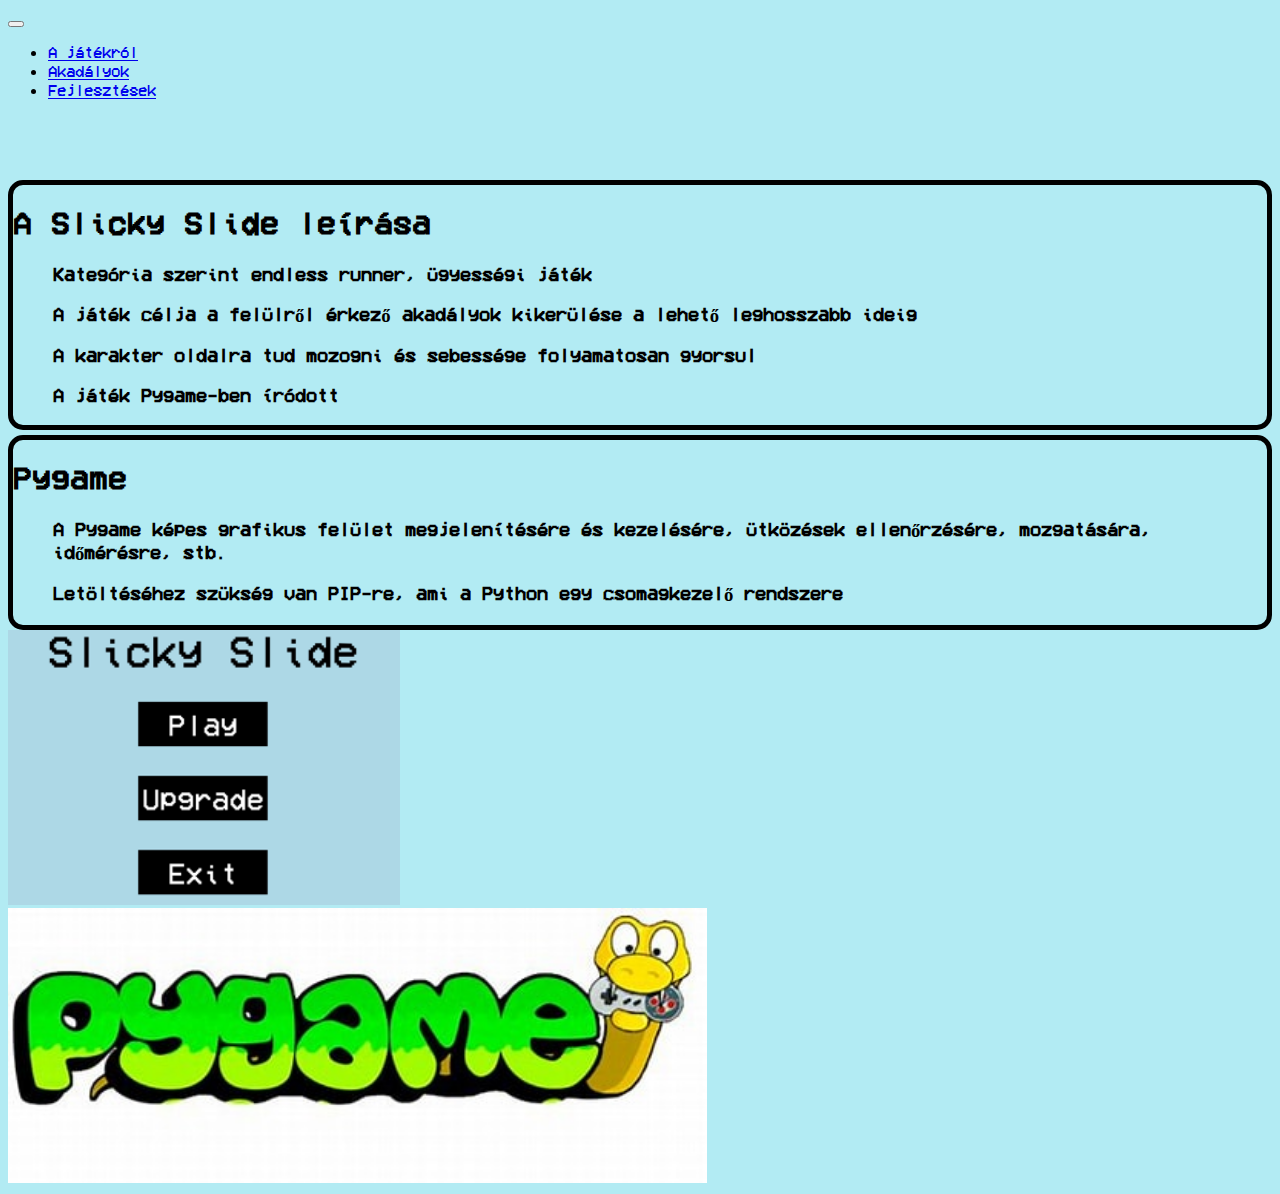
<file: index.html>
<!DOCTYPE html>
<html lang="hu">
<head>
    <meta charset="UTF-8">
    <meta http-equiv="X-UA-Compatible" content="IE=edge">
    <meta name="viewport" content="width=device-width, initial-scale=1.0">
    <link href="style.css" rel="stylesheet">
    <link href="https://cdn.jsdelivr.net/npm/bootstrap@5.1.3/dist/css/bootstrap.min.css" rel="stylesheet" integrity="sha384-1BmE4kWBq78iYhFldvKuhfTAU6auU8tT94WrHftjDbrCEXSU1oBoqyl2QvZ6jIW3" crossorigin="anonymous">
    <title>Slicky Slide</title>
</head>

<body style="background-color: #b2ebf3; font-family: pixel">
    <div id="menu">
        <nav class="navbar navbar-expand-sm fixed-top bg-light navbar-light">
            <div class="container-fluid">
            <button class="navbar-toggler" type="button" data-bs-toggle="collapse" data-bs-target="#collapsenavbar">
              <span class="navbar-toggler-icon"></span>
            </button>
            <div class="collapse navbar-collapse" id="collapsenavbar">
              <ul class="navbar-nav">
                <li class="nav-item">
                  <a class="nav-link active" aria-current="page" href="index.html">A játékról</a>
                </li>
                <li class="nav-item">
                  <a class="nav-link" href="akadalyok.html" role="button">Akadályok</a>
                </li>
                <li class="nav-item">
                    <a class="nav-link" href="fejlesztesek.html" role="button">Fejlesztések</a>
                </li>
              </ul>
            </div>
            </div>
        </nav>

        

    </div>

    <div class="container">
      <div class="row">
        <div class="col-12">
          <div class="card mb-3" id="indexkartya1">
            <div class="card-body" id="keret">
              <h1 class="card-title">A Slicky Slide leírása</h1>
                <ul>
                  <h3>Kategória szerint endless runner, ügyességi játék</h3>
                  <h3>A játék célja a felülről érkező akadályok kikerülése a lehető leghosszabb ideig</h3>
                  <h3>A karakter oldalra tud mozogni és sebessége folyamatosan gyorsul</h3>
                  <h3>A játék Pygame-ben íródott</h3>
                </ul>  
            </div>
          </div>
        </div>
      </div>
    </div>

    <div class="container">
      <div class="row">
        <div class="col-12">
          <div class="card mb-3" id="indexkartya2">
            <div class="card-body" id="keret">
              <h1 class="card-title">Pygame</h1>
                <ul>
                  <h3>A Pygame képes grafikus felület megjelenítésére és kezelésére, ütközések ellenőrzésére, mozgatására, időmérésre, stb.</h3>
                  <h3>Letöltéséhez szükség van PIP-re, ami a Python egy csomagkezelő rendszere</h3>
                </ul>  
            </div>
          </div>
        </div>
      </div>
    </div>

    <div class="container">
      <div class="row">

        <div class="col-12 col-lg-6">
          <div class="card mb-3" id="">
            <img src="assets/fooldal.png" alt="Főoldal" class="card-img-top mx-auto img-fluid" title="Főoldal" id="fooldalkep">
          </div>
        </div>

        <div class="col-12 col-lg-6">
          <div class="card mb-3" id="">
            <img src="assets/pygame_logo.jfif" alt="Pygame Logo" class="card-img-top mx-auto img-fluid" title="Pygame Logo" id="logokep">       
          </div>
        </div>

      </div>
    </div>

</body>
</html>
</file>
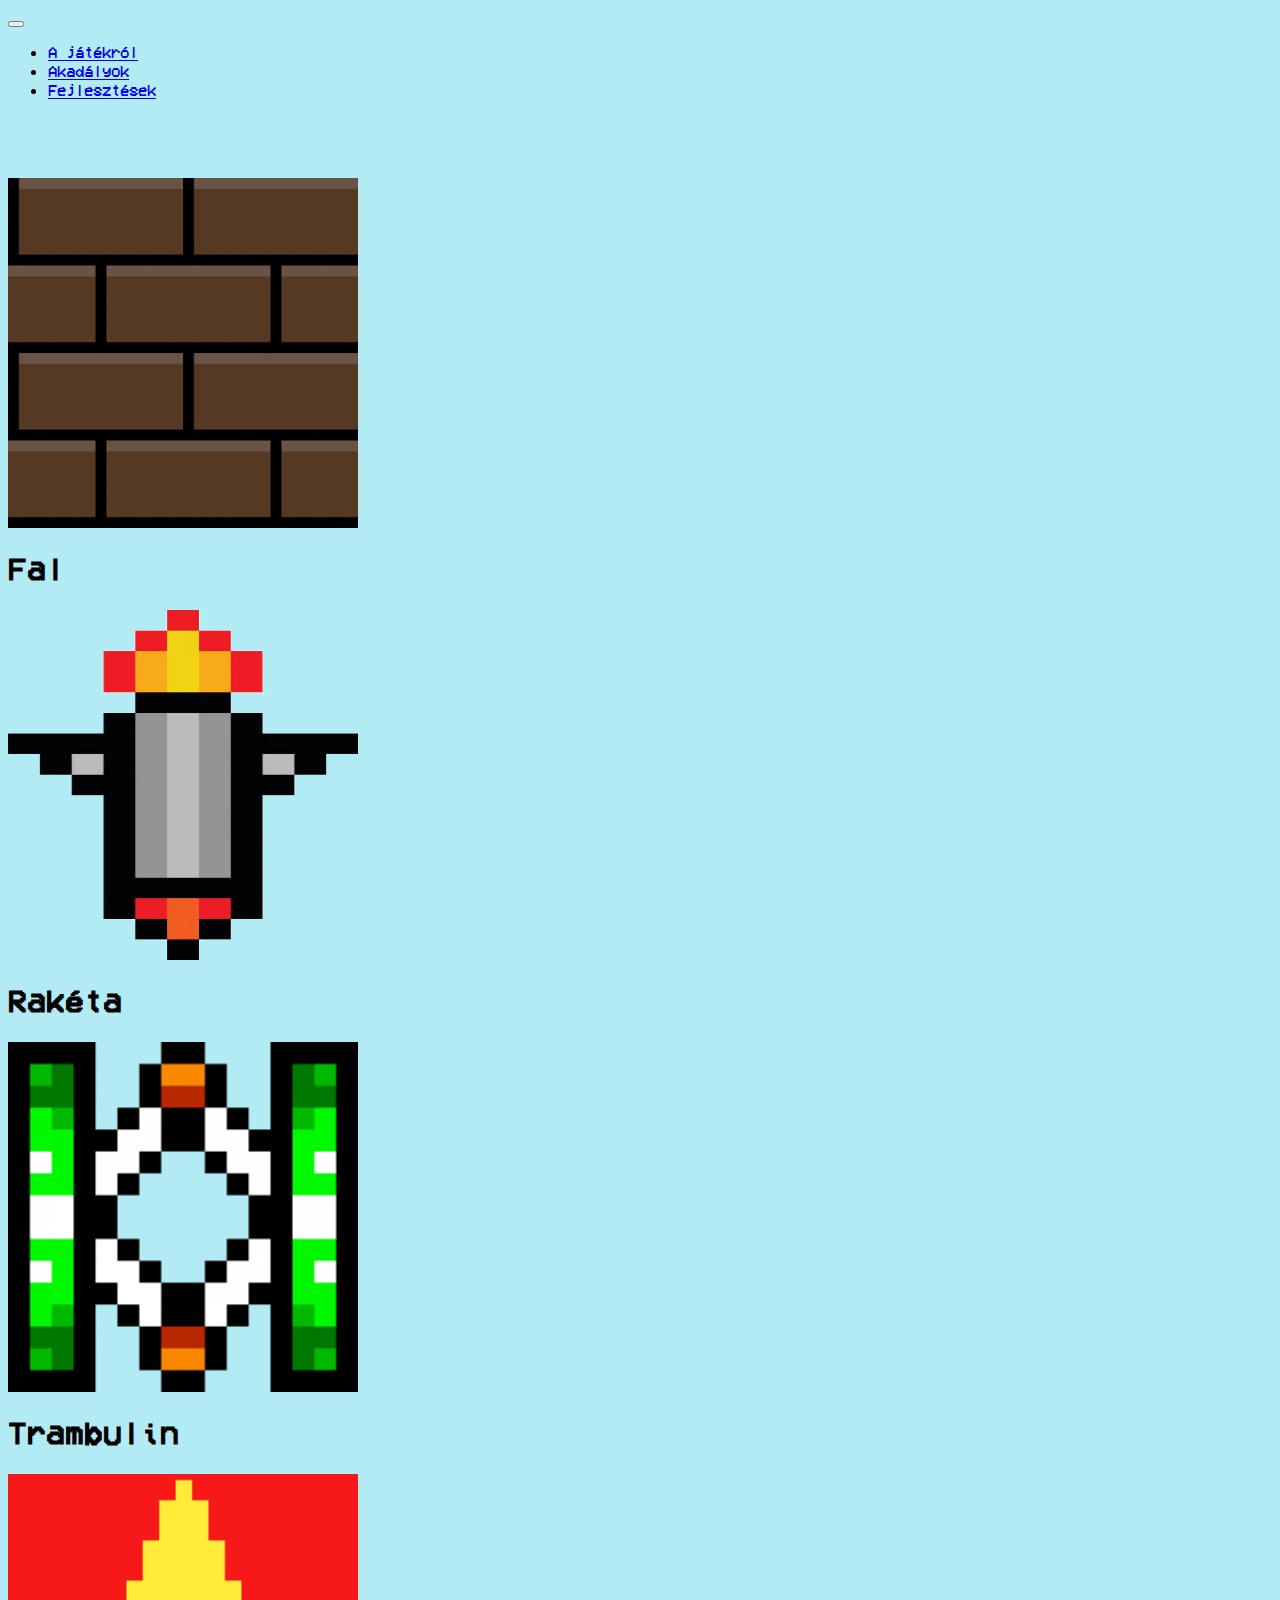
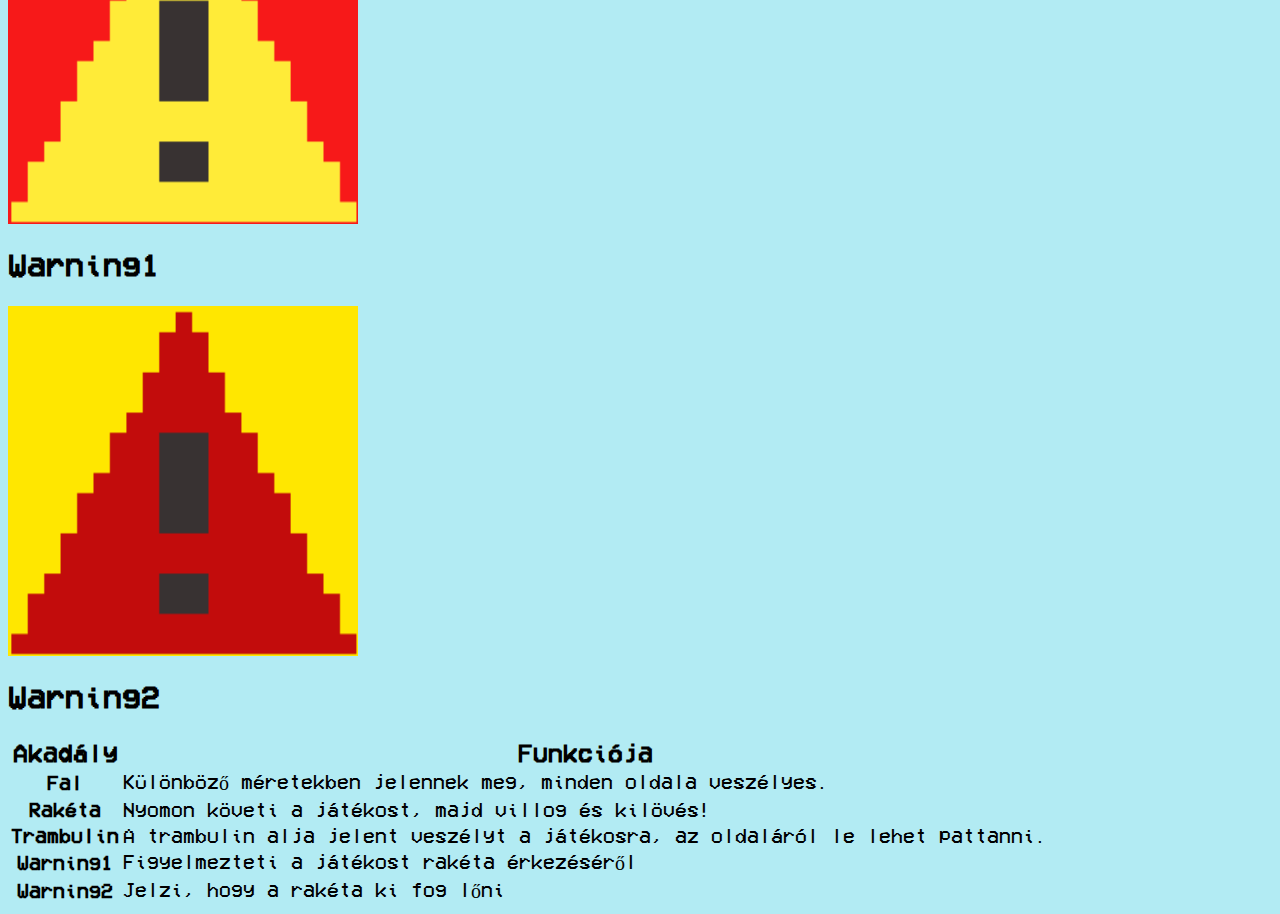
<file: akadalyok.html>
<!DOCTYPE html>
<html lang="hu">
<head>
    <meta charset="UTF-8">
    <meta http-equiv="X-UA-Compatible" content="IE=edge">
    <meta name="viewport" content="width=device-width, initial-scale=1.0">
    <link href="style.css" rel="stylesheet">
    <link href="https://cdn.jsdelivr.net/npm/bootstrap@5.1.3/dist/css/bootstrap.min.css" rel="stylesheet" integrity="sha384-1BmE4kWBq78iYhFldvKuhfTAU6auU8tT94WrHftjDbrCEXSU1oBoqyl2QvZ6jIW3" crossorigin="anonymous">
    <title>Slicky Slide</title>
</head>

<body style="background-color: #b2ebf3; font-family: pixel">
    <div id="menu">
        <nav class="navbar navbar-expand-sm fixed-top bg-light navbar-light">
          <div class="container-fluid">
            <button type="button" class="navbar-toggler" data-bs-toggle="collapse" data-bs-target="#collapsenavbar">
              <span class="navbar-toggler-icon"></span>
            </button>
            <div class="collapse navbar-collapse" id="collapsenavbar">
              <ul class="navbar-nav">
                <li class="nav-item">
                  <a class="nav-link" aria-current="page" href="index.html">A játékról</a>
                </li>
                <li class="nav-item">
                  <a class="nav-link active" href="akadalyok.html" role="button">Akadályok</a>
                </li>
                <li class="nav-item">
                    <a class="nav-link" href="fejlesztesek.html" role="button">Fejlesztések</a>
                </li>
              </ul>
            </div>
            </div>
        </nav>
    </div>
    <br>
    <br>
    <br>

    <div class="mb-3">
        <div class="row container mx-auto">

            <div class="card col-12 col-md-6 col-lg-4" id="akadalykartya">
                <img src="assets/wall.png" alt="Fal" title="Fal" class="card-img-top mx-auto img-fluid" id="kep">
                <div class="card-body">
                    <h1 class="card-title mark">Fal</h1>
                </div>
              </div>

              <div class="card col-12 col-md-6 col-lg-4" id="akadalykartya">
                <img src="assets/missile.png" alt="Rakéta" title="Rakéta" class="card-img-top mx-auto img-fluid" id="kep">
                <div class="card-body">
                    <h1 class="card-title mark">Rakéta</h1>
                </div>
              </div>

              <div class="card col-12 col-md-6 col-lg-4" id="akadalykartya">
                <img src="assets/trampoline.png" alt="Trambulin" title="Trambulin" class="card-img-top mx-auto img-fluid" id="kep">
                <div class="card-body">
                    <h1 class="card-title mark">Trambulin</h1>
                </div>
              </div>

              <div class="card col-12 col-lg-6" id="akadalykartya">
                <img src="assets/warningbox.png" alt="Warning1" title="Warning1" class="card-img-top mx-auto img-fluid" id="kep">
                <div class="card-body">
                    <h1 class="card-title mark">Warning1</h1>
                </div>
              </div>

              <div class="card col-12 col-lg-6" id="akadalykartya">
                <img src="assets/warning2box.png" alt="Warning2" title="Warning2" class="card-img-top mx-auto img-fluid" id="kep">
                <div class="card-body">
                    <h1 class="card-title mark">Warning2</h1>
                </div>
              </div>

              <div class="col-12" >
                <p class="text-dark bg-light d-flex justify-content-center" id="tablazat" style="font-family: 'Franklin Gothic Medium', 'Arial Narrow', Arial, sans-serif;"></p>
                <table class="table table-striped table-responsive mb-3 mx-auto">
                  <thead>
                    <tr>
                      <th scope="col" class="text-light bg-dark" id="largerszoveg">Akadály</th>
                      <th scope="col" class="text-light bg-dark" id="largerszoveg">Funkciója</th>
                    </tr>
                  </thead>
              <tbody>     
                    <tr>
                        <th scope="row" id="szoveg">Fal</th>
                        <td id="szoveg">Különböző méretekben jelennek meg, minden oldala veszélyes.</td>
                    </tr>
                    <tr>
                        <th scope="row" id="szoveg">Rakéta</th>
                        <td id="szoveg">Nyomon követi a játékost, majd villog és kilövés!</td>
                    </tr>
                    <tr>
                        <th scope="row" id="szoveg">Trambulin</th>
                        <td id="szoveg">A trambulin alja jelent veszélyt a játékosra, az oldaláról le lehet pattanni.</td>
                    </tr>
                    <tr>
                      <th scope="row" id="szoveg">Warning1</th>
                      <td id="szoveg">Figyelmezteti a játékost rakéta érkezéséről</td>
                  </tr>
                  <tr>
                    <th scope="row" id="szoveg">Warning2</th>
                    <td id="szoveg">Jelzi, hogy a rakéta ki fog lőni</td>
                </tr>
                  </tbody>
                </table>
              </div>

                

        </div>

    </div>

</body>
</html>
</file>
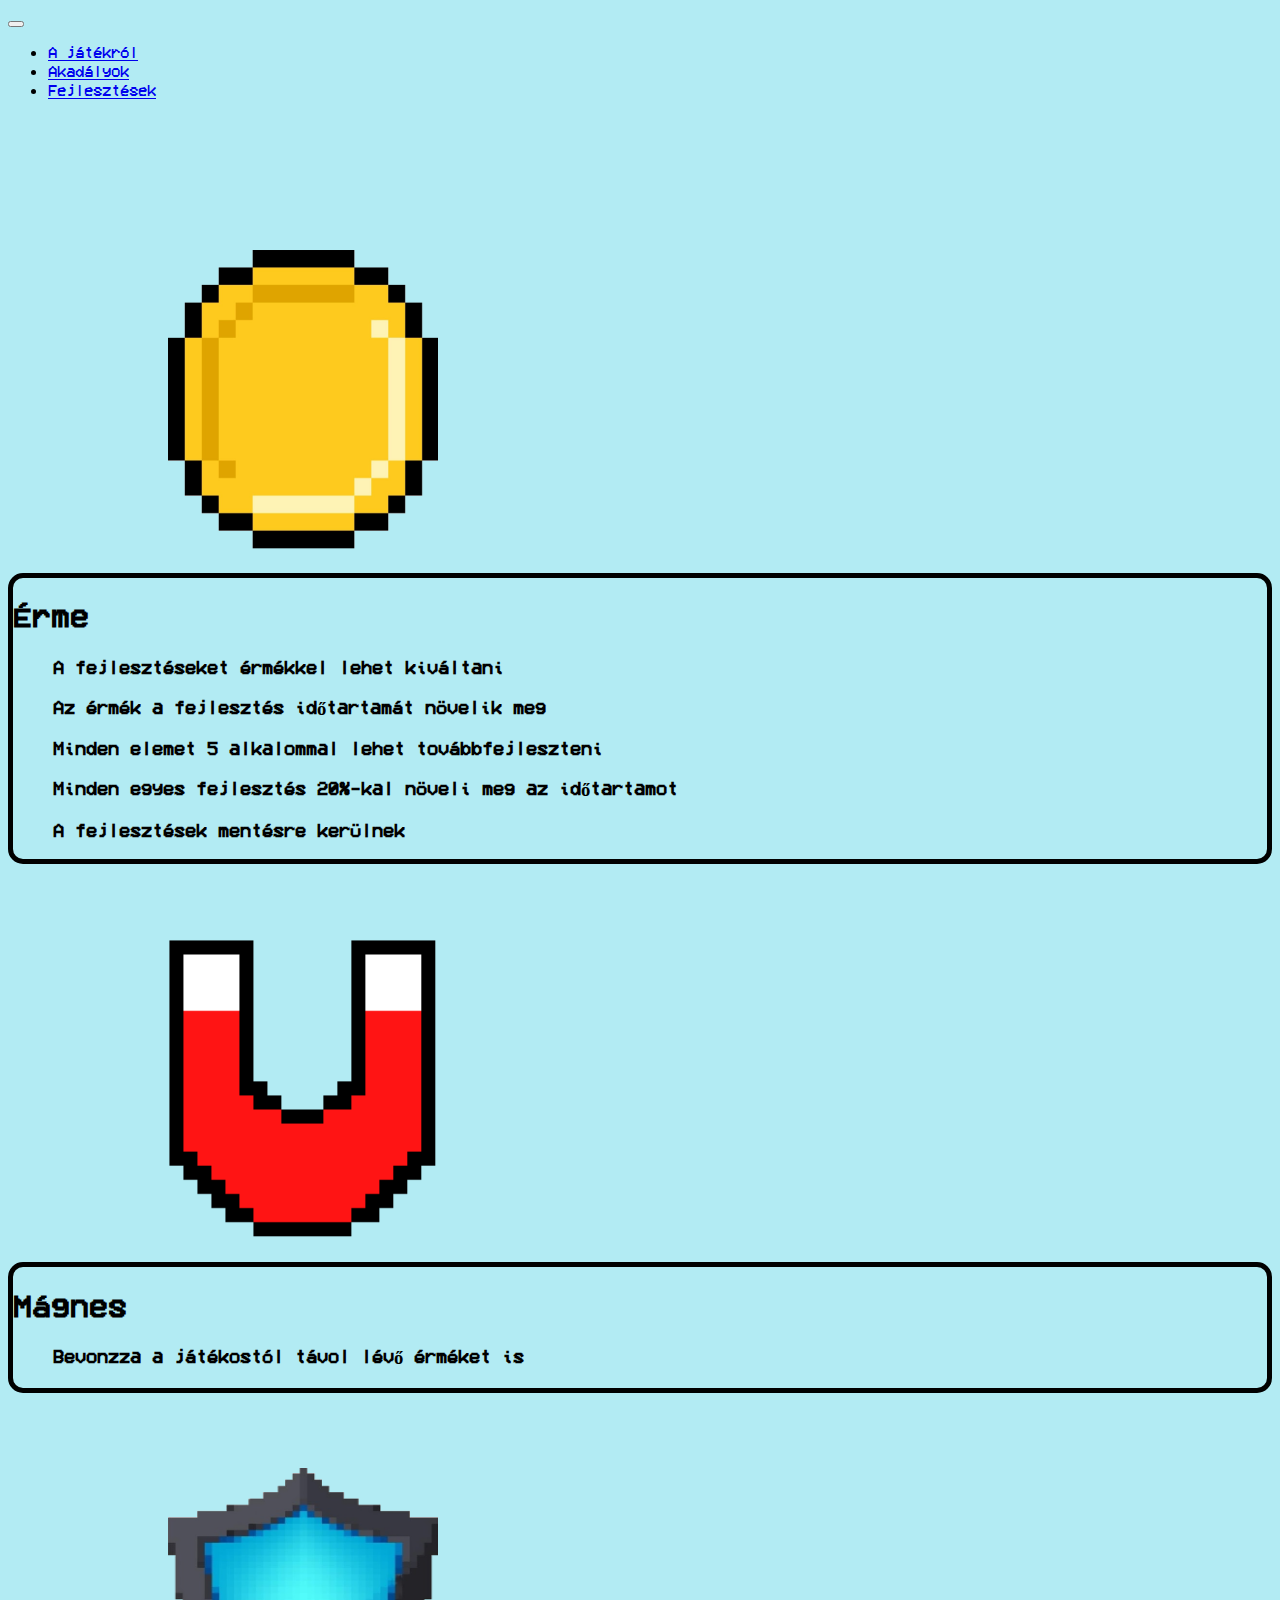
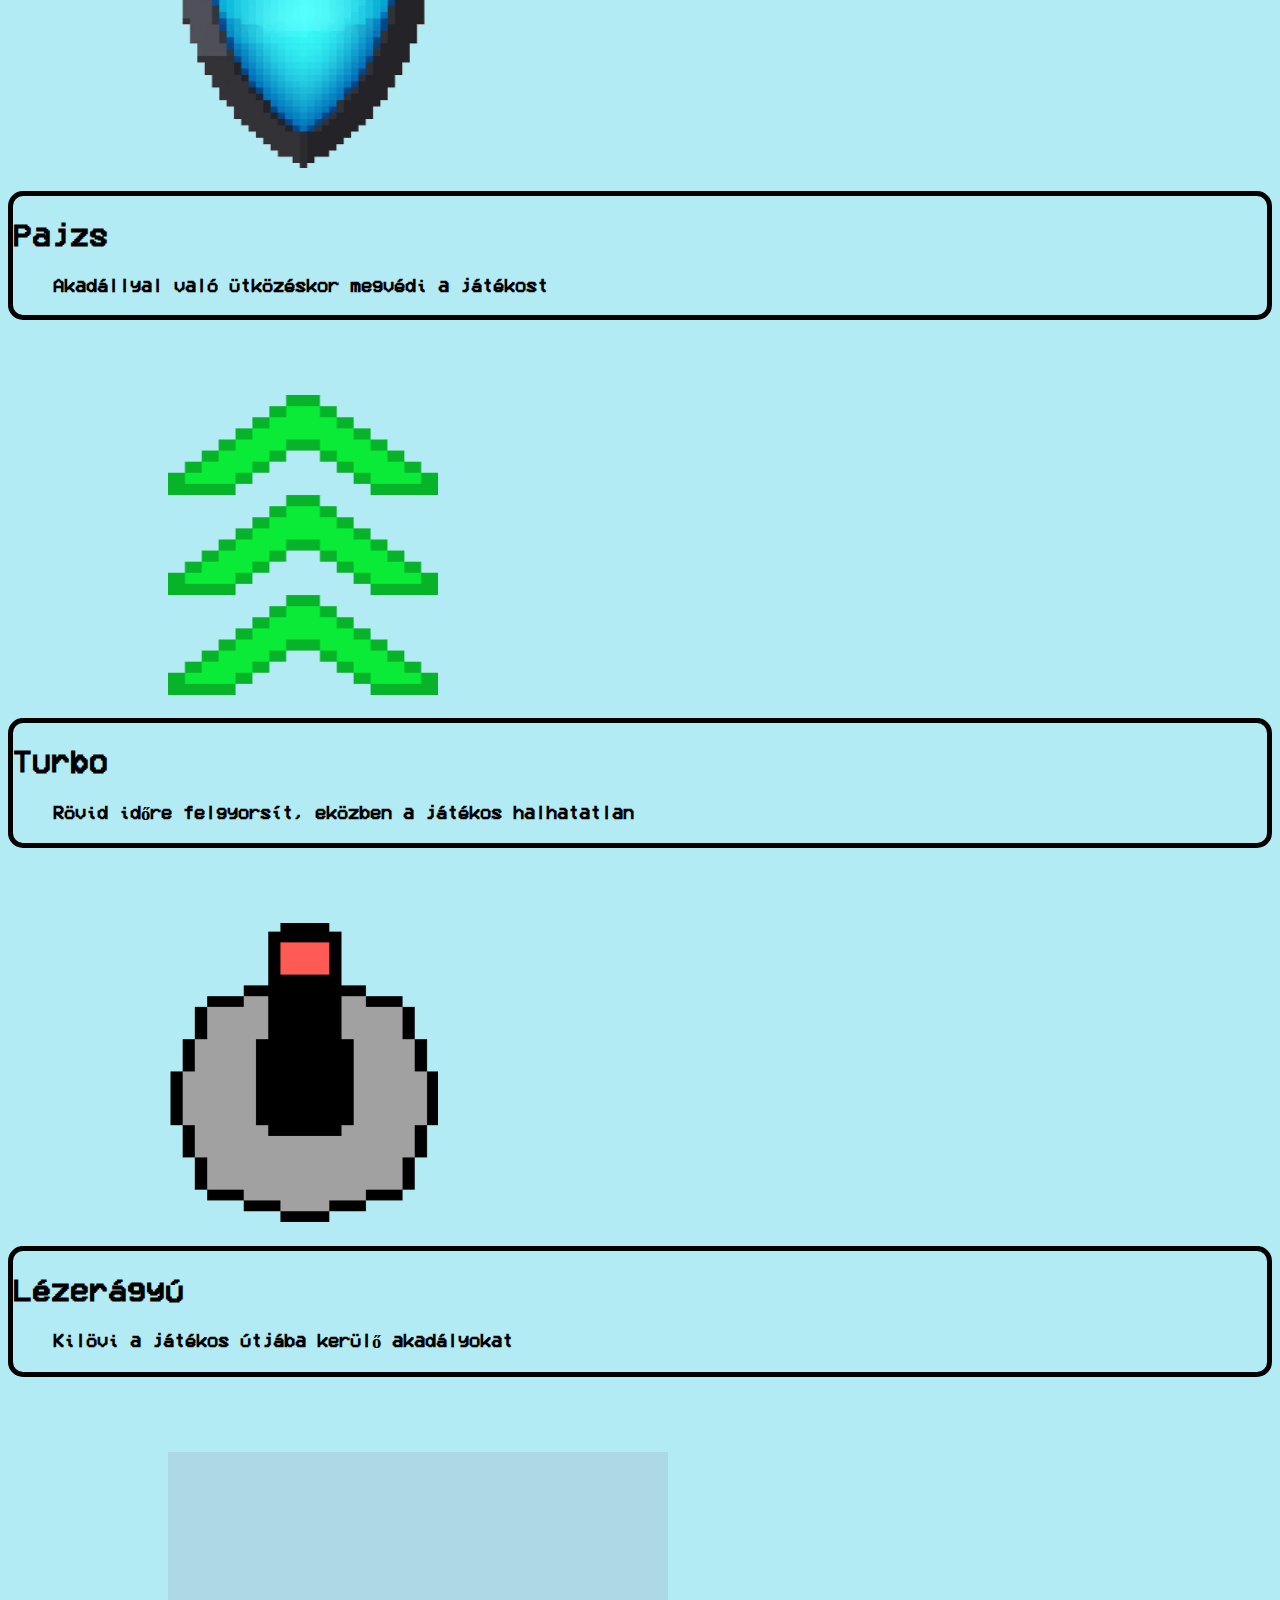
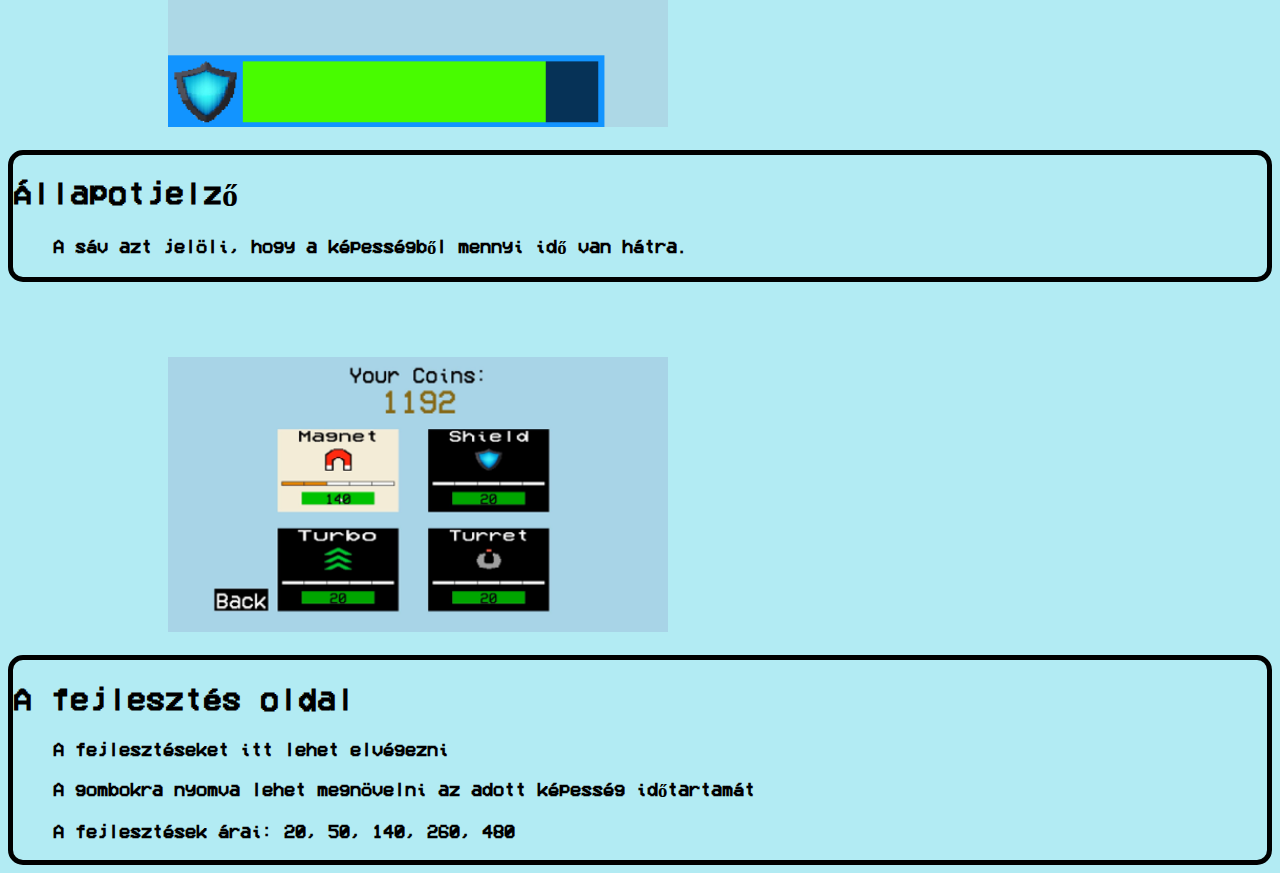
<file: fejlesztesek.html>
<!DOCTYPE html>
<html lang="hu">
<head>
    <meta charset="UTF-8">
    <meta http-equiv="X-UA-Compatible" content="IE=edge">
    <meta name="viewport" content="width=device-width, initial-scale=1.0">
    <link href="style.css" rel="stylesheet">
    <link href="https://cdn.jsdelivr.net/npm/bootstrap@5.1.3/dist/css/bootstrap.min.css" rel="stylesheet" integrity="sha384-1BmE4kWBq78iYhFldvKuhfTAU6auU8tT94WrHftjDbrCEXSU1oBoqyl2QvZ6jIW3" crossorigin="anonymous">
    <title>Slicky Slide</title>
</head>
<body style="background-color: #b2ebf3; font-family: pixel">
    <div id="menu">
        <nav class="navbar navbar-expand-sm fixed-top bg-light navbar-light">
          <div class="container-fluid">
            <button class="navbar-toggler" type="button" data-bs-toggle="collapse" data-bs-target="#collapsenavbar">
              <span class="navbar-toggler-icon"></span>
            </button>
            <div class="collapse navbar-collapse" id="collapsenavbar">
              <ul class="navbar-nav">
                <li class="nav-item">
                  <a class="nav-link" aria-current="page" href="index.html">A játékról</a>
                </li>
                <li class="nav-item">
                  <a class="nav-link" href="akadalyok.html" role="button">Akadályok</a>
                </li>
                <li class="nav-item">
                    <a class="nav-link active" href="fejlesztesek.html" role="button">Fejlesztések</a>
                </li>
              </ul>
            </div>
            </div>
        </nav>
    </div>
    
    

    <div class="container">
      <div class="row">

        <div class="col-12">
          <div class="card mb-3" id="fejleszteskartya1">
            <img src="assets/coin.png" alt="Érme" class="card-img-top mx-auto img-fluid" title="Érme" id="coinkep">
            <div class="card-body" id="keret">
              <h1 class="card-title">Érme</h1>
                <ul>
                  <h3>A fejlesztéseket érmékkel lehet kiváltani</h3>
                  <h3>Az érmék a fejlesztés időtartamát növelik meg</h3>
                  <h3>Minden elemet 5 alkalommal lehet továbbfejleszteni</h3>
                  <h3>Minden egyes fejlesztés 20%-kal növeli meg az időtartamot</h3>
                  <h3>A fejlesztések mentésre kerülnek</h3>
                </ul>  
            </div>
          </div>
        </div>

        <div class="col-12 col-lg-6">
          <div class="card mb-3" id="fejleszteskartya2">
            <img src="assets/magnet.png" alt="Mágnes" class="card-img-top mx-auto img-fluid" title="Mágnes" id="magnetkep">
            <div class="card-body" id="keret">
              <h1 class="card-title">Mágnes</h1>
                <ul>
                  <h3>Bevonzza a játékostól távol lévő érméket is</h3>
                </ul>  
            </div>
          </div>
        </div>

        <div class="col-12 col-lg-6">
          <div class="card mb-3" id="fejleszteskartya2">
            <img src="assets/shield.png" alt="Pajzs" class="card-img-top mx-auto img-fluid" title="Pajzs" id="shieldkep">
            <div class="card-body" id="keret">
              <h1 class="card-title">Pajzs</h1>
                <ul>
                  <h3>Akadállyal való ütközéskor megvédi a játékost</h3>
                </ul>
              </p>
            </div>
          </div>
        </div>

        <div class="col-12 col-lg-6">
          <div class="card mb-3" id="fejleszteskartya2">
            <img src="assets/speed.png" alt="Turbo" class="card-img-top mx-auto img-fluid" title="Turbo" id="turbokep">
            <div class="card-body" id="keret">
              <h1 class="card-title">Turbo</h1>
                <ul>
                  <h3>Rövid időre felgyorsít, eközben a játékos halhatatlan</h3>
                </ul>  
            </div>
          </div>
        </div>

        <div class="col-12 col-lg-6">
          <div class="card mb-3" id="fejleszteskartya2">
            <img src="assets/laser.png" alt="Lézerágyú" class="card-img-top mx-auto img-fluid" title="Lézerágyú" id="turretkep">
            <div class="card-body" id="keret">
              <h1 class="card-title">Lézerágyú</h1>
                <ul>
                  <h3>Kilövi a játékos útjába kerülő akadályokat</h3>
                </ul>  
            </div>
          </div>
        </div>

        <div class="col-12">
          <div class="card mb-3" id="fejleszteskartya2">
            <img onmouseover="bigImg(this)" onmouseout="normalImg(this)" src="assets/allapot.png" alt="Állapotjelző" class="card-img-top mx-auto img-fluid" title="Állapotjelző" id="fejleszteskep">
            <script>
              function bigImg(x) {
                x.style.height = "500px";
                x.style.width = "800px";
              }
              
              function normalImg(x) {
                x.style.height = "300px";
                x.style.width = "500px";
              }
              </script>
            <div class="card-body" id="keret">
              <h1 class="card-title">Állapotjelző</h1>
                <ul>
                  <h3>A sáv azt jelöli, hogy a képességből mennyi idő van hátra.</h3>
                </ul>  
            </div>
          </div>
        </div>

        <div class="col-12">
          <div class="card mb-3" id="fejleszteskartya2">
            <img onmouseover="bigImg(this)" onmouseout="normalImg(this)" src="assets/upgrade.png" alt="Fejlesztő oldal" class="card-img-top mx-auto img-fluid" title="Fejlesztő oldal" id="fejleszteskep">
            <script>
              function bigImg(x) {
                x.style.height = "500px";
                x.style.width = "800px";
              }
              
              function normalImg(x) {
                x.style.height = "300px";
                x.style.width = "500px";
              }
              </script>
            <div class="card-body" id="keret">
              <h1 class="card-title">A fejlesztés oldal</h1>
                <ul>
                  <h3>A fejlesztéseket itt lehet elvégezni</h3>
                  <h3>A gombokra nyomva lehet megnövelni az adott képesség időtartamát</h3>
                  <h3>A fejlesztések árai: 20, 50, 140, 260, 480</h3>
                </ul>  
            </div>
          </div>
        </div>

        

        

      </div>
    </div>
</body>
</html>
</file>
<file: style.css>
@font-face {
    font-family: pixel;
    src: url(assets/pixel.ttf)
}

body {
    font-family: pixel;
}

#akadalytitle{
    font-weight: bold;
    font-family: 'Times New Roman', Times, serif;
    font-size: xx-large;
    font-variant: normal;
    font-style: oblique;
    color: black;
}

#kep{
    width: 350px;
    height: 350px;
}

.row{
    padding: auto;
}


#fejleszteskep{
    width: 300px;
    height: 300px;
    margin-left: 160px;
    margin-top: 70px;
    margin-bottom: 20px;
}

#coinkep, #magnetkep, #shieldkep, #turbokep, #turretkep,#upgradekep{
    width: 270px;
    height: 300px;
    margin-left: 160px;
    margin-top: 70px;
    margin-bottom: 20px;
}

#table{
    margin-top: 50px;
    margin-left: 50px;
}


#keret{
    border: solid 5px black;
    border-radius: 15px;
}

#fejleszteskartya1, #indexkartya1{
    border-radius: 15px;
    color: "#c2f9f8";
    margin-top: 80px;
}

#fejleszteskartya2, #indexkartya2{
    border-radius: 15px;
    color: "#c2f9f8";
    margin-top: 5px;
}

#akadalykartya{
    border-radius: 15px;
    margin-top: 5px;
}

#fooldalkep{
    height: 275px;
}

#fejleszteskep{
    width: 500px;
    height: 275px;
}

#szoveg{
    font-size: 20px;
}

#largerszoveg{
    font-size: 25px;
}

#logokep{
    height: 275px;
}
</file>
